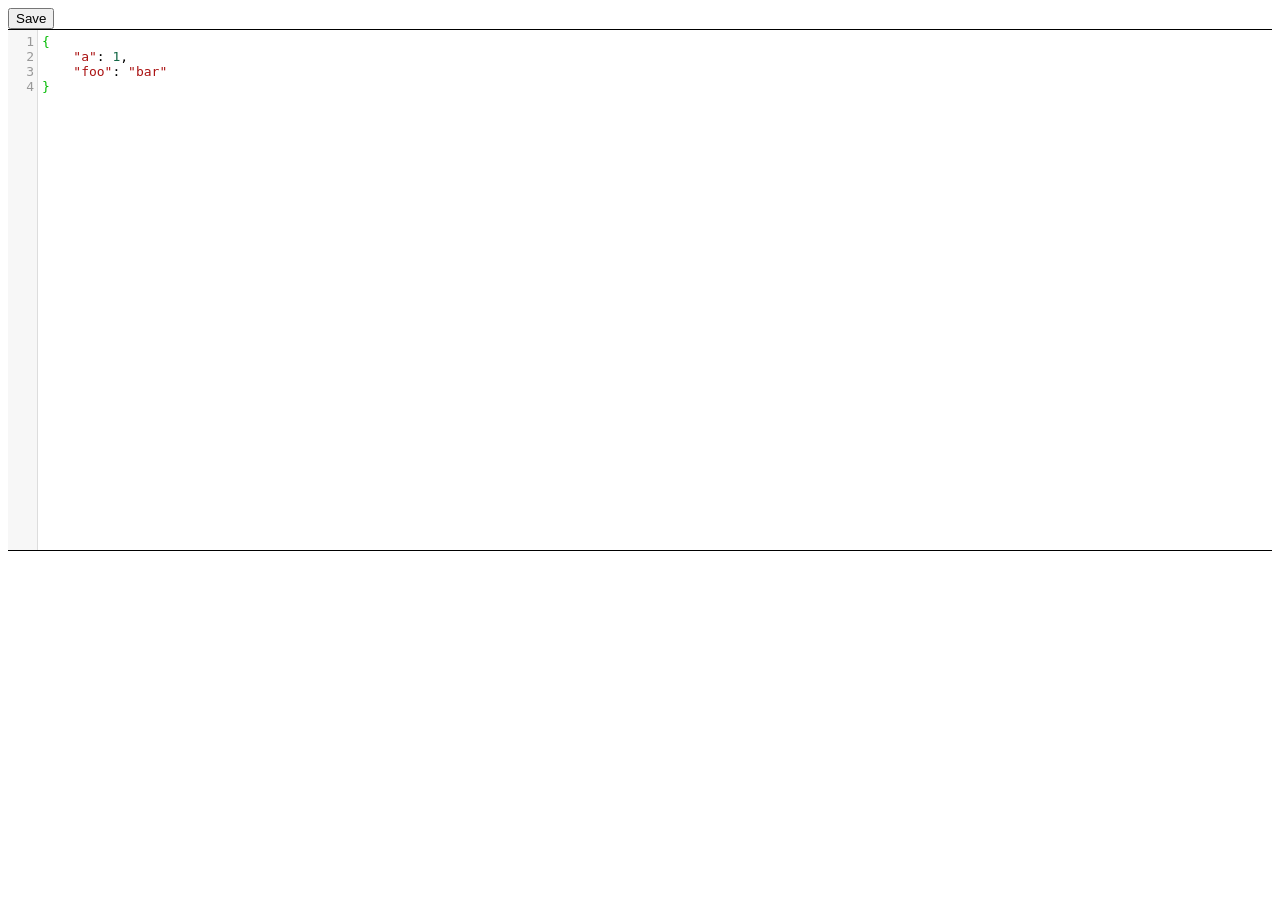
<file: appchen/client/codemirror/index.html>
<!doctype html>

<title>CodeMirror: JavaScript mode</title>
<meta charset="utf-8"/>
<link rel="stylesheet" href="lib/codemirror.css">
<script src="lib/codemirror.js"></script>
<script src="addon/edit/matchbrackets.js"></script>
<script src="mode/javascript/javascript.js"></script>
<style>
.CodeMirror {
    border-top: 1px solid black;
    border-bottom: 1px solid black;
    height:40em;
}
</style>

<body>
<form>
    <button name="save">Save</button>
    <div id="code"></div>
</form>
</body>

<script type="module">

    const editor = CodeMirror(document.getElementById('code'), {
        lineNumbers: true,
        matchBrackets: true
    });

    document.forms[0].save.onclick = function() {
        alert(editor.getValue());
    }
    
    const data = {a: 1, foo: 'bar'};
    editor.setValue(JSON.stringify(data, null, 4));
      
</script>
</file>
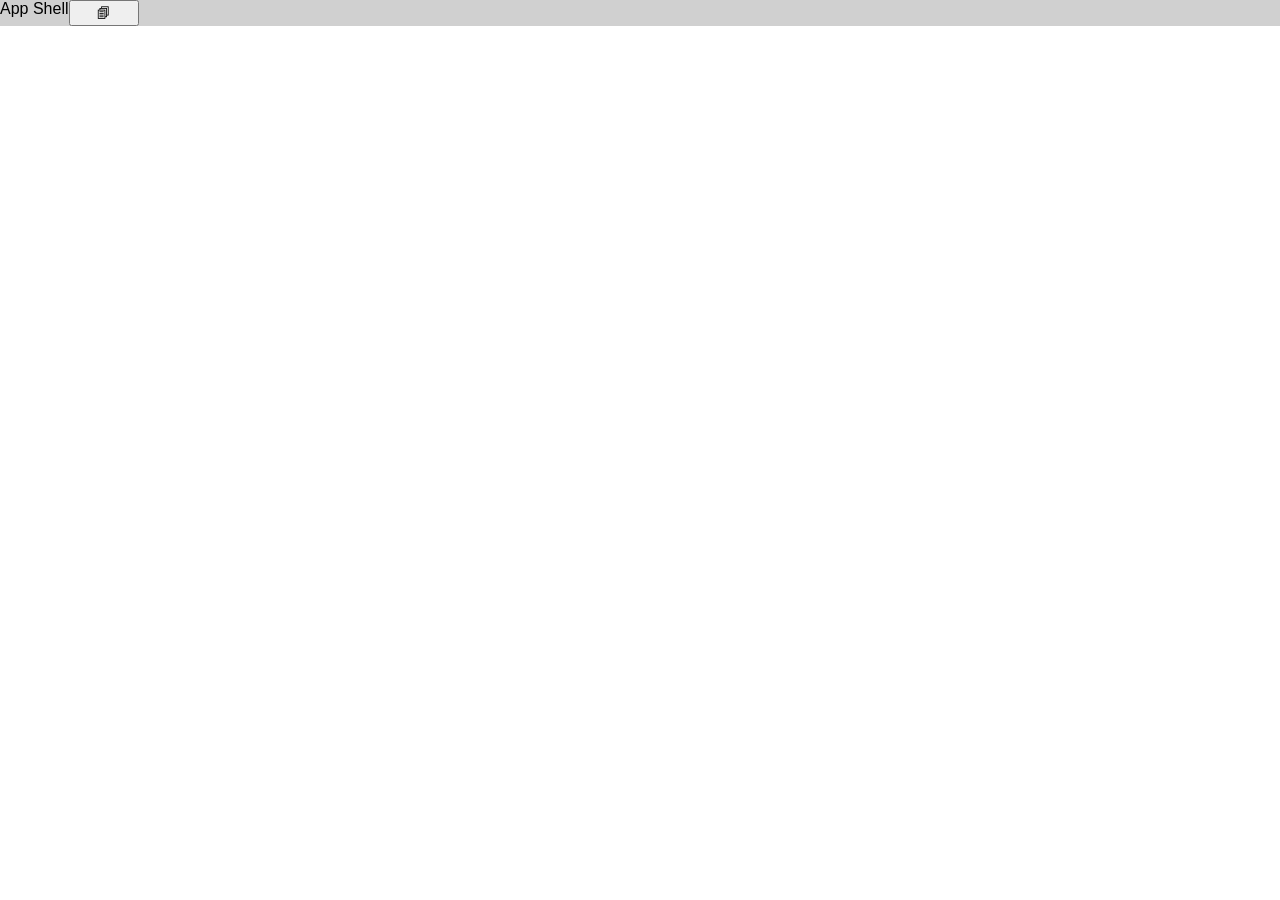
<file: appchen/web_demo/myapp.html>
<!DOCTYPE html>
<html lang="en">
<head>
    <meta charset="UTF-8">
    <title>App Shell Template</title>
    <link rel="stylesheet" href="app.css" type="text/css"/>
</head>
<body>
<header style="display: flex; height: 26px;">
    <span style="flex-grow: 0;">App Shell</span>
    <button id="showMenu" style="padding:1px 2em; flex-grow: 0;">🗐</button>
    <span style="position: relative; overflow: hidden; flex-grow: 2">
        <span id="webletsPriority"  style="position: absolute;"></span>
    </span>
    <dialog id="menu">
        <form method="dialog"></form>
    </dialog>
    <span id="status" style="flex-grow: 0;"></span>
</header>

</body>
<script type="module" src="myapp.js"></script>
</html>
</file>
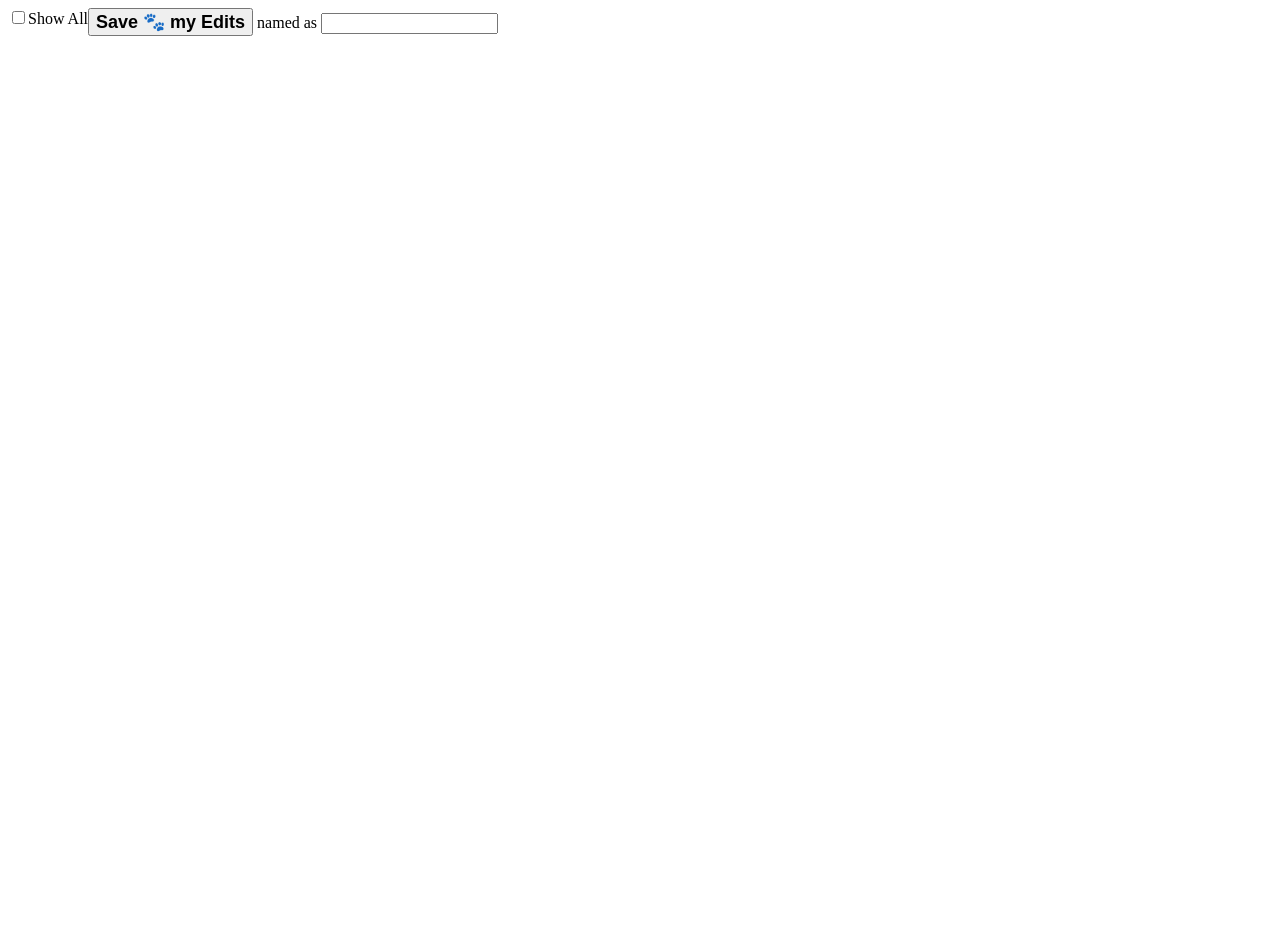
<file: appchen/weblet/editor.html>
<!doctype html>
<html style="height: 100%;" lang="en">
<title>App-Chen Weblet Editor</title>
<meta charset="utf-8"/>
<style>
    button, input[type="checkbox"] {
        font-weight: bold;
        font-size: large;
    }
</style>

<body style="height: 100%;">
<div style="height: 100%; display: flex; flex-direction: row;">
    <div style="height: 100%; display: flex; flex-direction: column;">
        <form name="displayToggleForm">
            <label><input name="showAll" type="checkbox">Show All</label>
        </form>
        <grid-chen class="weblets" style="height: 100%;"></grid-chen>
    </div>
    <div style="flex: 1;">
        <form name="saveForm">
            <button title="Save Weblet" name="save">Save 🐾 my Edits</button>
            <label>named as <input name="key"></label>
        </form>
        <div id="code" style="height: 100%;"></div>
    </div>
</div>
</body>

<script type="module">

    import "gridchen/webcomponent.js";
    import {createView} from "gridchen/matrixview.js"
    import * as io from "appchen/web_client/io.js";

    let editor = void 0;
    const styleSheet = document.createElement('style');
    styleSheet.textContent = '@import url("/appchen/web_client/codemirror/lib/codemirror.css") screen; .CodeMirror {height: 100%;}';
    document.body.appendChild(styleSheet);
    let modules = ["lib/codemirror.js", "addon/edit/matchbrackets.js", "mode/javascript/javascript.js"];
    modules = modules.map(module => '/appchen/web_client/codemirror/' + module);
    io.loadLegacyScript(modules)
        .then(() => {
            editor = window['CodeMirror'](document.getElementById('code'), {
                lineNumbers: true,
                matchBrackets: true
            });
            if (window.location.hash.substr(1)) {
                window.onhashchange(void 0);
            }
        });

    const toggleForm = document.forms['displayToggleForm'];
    toggleForm.onsubmit = (event) => event.preventDefault();
    toggleForm.showAll.onchange = displayModel;

    const saveForm = document.forms['saveForm'];
    saveForm.onsubmit = (event) => event.preventDefault();

    saveForm.save.onclick = function () {
        const key = saveForm.key.value.trim();
        if (key === '') {
            alert('Save as what? 🤡');
            return;
        }
        fetch('/appchen/weblet/' + key, {
            method: 'POST',
            headers: {'Content-Type': 'application/json; charset=utf-8'},
            body: JSON.stringify({code: editor.getValue()})
        })
            .then(io.responseToJSON)
            .then((response) => {
                console.log(JSON.stringify(response));
            })
            .catch(io.handleError);
    };

    /**
     * @param {HashChangeEvent} evt
     */
    window.onhashchange = function (evt) {
        void evt;
        io.fetchJSON('/appchen/weblet/' + window.location.hash.substr(1))
            .then(weblet => {
                saveForm.key.value = weblet.name;
                editor.setValue(weblet.code);
            });
    };

    function displayNames() {
        const schema = {title: 'Weblet Names', type: 'array', items: model.schema.items.properties.name};
        const names = Array.from(new Set(model.weblets.map(weblet => weblet['name'])));
        document.querySelector('.weblets').resetFromView(createView(schema, names));
    }

    function displayDetails() {
        document.querySelector('.weblets').resetFromView(createView(model.schema, model.weblets));
    }

    function displayModel() {
        if (toggleForm.showAll.checked) {
            displayDetails();
        } else {
            displayNames();
        }
    }

    class Model {
        constructor() {
            /** @type{object[]} */
            this.weblets = [];
            this.schema = void 0;
        }

        addWeblets(weblets) {
            weblets.forEach(weblet => {
                weblet.name = `[${weblet.name}](#${weblet.name})`;
                this.weblets.unshift(weblet);
            });
        }
    }

    const model = new Model();
    const stream = io.stream('');
    stream.subscribe({
        'weblets_state': (response) => {
            model.schema = response.schema;
            model.addWeblets(response.weblets);
            displayModel();
        }
        ,
        'weblet_upsert': (event) => {
            model.addWeblets([event]);
            displayModel();
        }
    });


</script>
</html>
</file>
<file: appchen/client/codemirror/lib/codemirror.css>
/* BASICS */

.CodeMirror {
  /* Set height, width, borders, and global font properties here */
  font-family: monospace;
  height: 300px;
  color: black;
  direction: ltr;
}

/* PADDING */

.CodeMirror-lines {
  padding: 4px 0; /* Vertical padding around content */
}
.CodeMirror pre.CodeMirror-line,
.CodeMirror pre.CodeMirror-line-like {
  padding: 0 4px; /* Horizontal padding of content */
}

.CodeMirror-scrollbar-filler, .CodeMirror-gutter-filler {
  background-color: white; /* The little square between H and V scrollbars */
}

/* GUTTER */

.CodeMirror-gutters {
  border-right: 1px solid #ddd;
  background-color: #f7f7f7;
  white-space: nowrap;
}
.CodeMirror-linenumbers {}
.CodeMirror-linenumber {
  padding: 0 3px 0 5px;
  min-width: 20px;
  text-align: right;
  color: #999;
  white-space: nowrap;
}

.CodeMirror-guttermarker { color: black; }
.CodeMirror-guttermarker-subtle { color: #999; }

/* CURSOR */

.CodeMirror-cursor {
  border-left: 1px solid black;
  border-right: none;
  width: 0;
}
/* Shown when moving in bi-directional text */
.CodeMirror div.CodeMirror-secondarycursor {
  border-left: 1px solid silver;
}
.cm-fat-cursor .CodeMirror-cursor {
  width: auto;
  border: 0 !important;
  background: #7e7;
}
.cm-fat-cursor div.CodeMirror-cursors {
  z-index: 1;
}
.cm-fat-cursor-mark {
  background-color: rgba(20, 255, 20, 0.5);
  -webkit-animation: blink 1.06s steps(1) infinite;
  -moz-animation: blink 1.06s steps(1) infinite;
  animation: blink 1.06s steps(1) infinite;
}
.cm-animate-fat-cursor {
  width: auto;
  border: 0;
  -webkit-animation: blink 1.06s steps(1) infinite;
  -moz-animation: blink 1.06s steps(1) infinite;
  animation: blink 1.06s steps(1) infinite;
  background-color: #7e7;
}
@-moz-keyframes blink {
  0% {}
  50% { background-color: transparent; }
  100% {}
}
@-webkit-keyframes blink {
  0% {}
  50% { background-color: transparent; }
  100% {}
}
@keyframes blink {
  0% {}
  50% { background-color: transparent; }
  100% {}
}

/* Can style cursor different in overwrite (non-insert) mode */
.CodeMirror-overwrite .CodeMirror-cursor {}

.cm-tab { display: inline-block; text-decoration: inherit; }

.CodeMirror-rulers {
  position: absolute;
  left: 0; right: 0; top: -50px; bottom: 0;
  overflow: hidden;
}
.CodeMirror-ruler {
  border-left: 1px solid #ccc;
  top: 0; bottom: 0;
  position: absolute;
}

/* DEFAULT THEME */

.cm-s-default .cm-header {color: blue;}
.cm-s-default .cm-quote {color: #090;}
.cm-negative {color: #d44;}
.cm-positive {color: #292;}
.cm-header, .cm-strong {font-weight: bold;}
.cm-em {font-style: italic;}
.cm-link {text-decoration: underline;}
.cm-strikethrough {text-decoration: line-through;}

.cm-s-default .cm-keyword {color: #708;}
.cm-s-default .cm-atom {color: #219;}
.cm-s-default .cm-number {color: #164;}
.cm-s-default .cm-def {color: #00f;}
.cm-s-default .cm-variable,
.cm-s-default .cm-punctuation,
.cm-s-default .cm-property,
.cm-s-default .cm-operator {}
.cm-s-default .cm-variable-2 {color: #05a;}
.cm-s-default .cm-variable-3, .cm-s-default .cm-type {color: #085;}
.cm-s-default .cm-comment {color: #a50;}
.cm-s-default .cm-string {color: #a11;}
.cm-s-default .cm-string-2 {color: #f50;}
.cm-s-default .cm-meta {color: #555;}
.cm-s-default .cm-qualifier {color: #555;}
.cm-s-default .cm-builtin {color: #30a;}
.cm-s-default .cm-bracket {color: #997;}
.cm-s-default .cm-tag {color: #170;}
.cm-s-default .cm-attribute {color: #00c;}
.cm-s-default .cm-hr {color: #999;}
.cm-s-default .cm-link {color: #00c;}

.cm-s-default .cm-error {color: #f00;}
.cm-invalidchar {color: #f00;}

.CodeMirror-composing { border-bottom: 2px solid; }

/* Default styles for common addons */

div.CodeMirror span.CodeMirror-matchingbracket {color: #0b0;}
div.CodeMirror span.CodeMirror-nonmatchingbracket {color: #a22;}
.CodeMirror-matchingtag { background: rgba(255, 150, 0, .3); }
.CodeMirror-activeline-background {background: #e8f2ff;}

/* STOP */

/* The rest of this file contains styles related to the mechanics of
   the editor. You probably shouldn't touch them. */

.CodeMirror {
  position: relative;
  overflow: hidden;
  background: white;
}

.CodeMirror-scroll {
  overflow: scroll !important; /* Things will break if this is overridden */
  /* 30px is the magic margin used to hide the element's real scrollbars */
  /* See overflow: hidden in .CodeMirror */
  margin-bottom: -30px; margin-right: -30px;
  padding-bottom: 30px;
  height: 100%;
  outline: none; /* Prevent dragging from highlighting the element */
  position: relative;
}
.CodeMirror-sizer {
  position: relative;
  border-right: 30px solid transparent;
}

/* The fake, visible scrollbars. Used to force redraw during scrolling
   before actual scrolling happens, thus preventing shaking and
   flickering artifacts. */
.CodeMirror-vscrollbar, .CodeMirror-hscrollbar, .CodeMirror-scrollbar-filler, .CodeMirror-gutter-filler {
  position: absolute;
  z-index: 6;
  display: none;
}
.CodeMirror-vscrollbar {
  right: 0; top: 0;
  overflow-x: hidden;
  overflow-y: scroll;
}
.CodeMirror-hscrollbar {
  bottom: 0; left: 0;
  overflow-y: hidden;
  overflow-x: scroll;
}
.CodeMirror-scrollbar-filler {
  right: 0; bottom: 0;
}
.CodeMirror-gutter-filler {
  left: 0; bottom: 0;
}

.CodeMirror-gutters {
  position: absolute; left: 0; top: 0;
  min-height: 100%;
  z-index: 3;
}
.CodeMirror-gutter {
  white-space: normal;
  height: 100%;
  display: inline-block;
  vertical-align: top;
  margin-bottom: -30px;
}
.CodeMirror-gutter-wrapper {
  position: absolute;
  z-index: 4;
  background: none !important;
  border: none !important;
}
.CodeMirror-gutter-background {
  position: absolute;
  top: 0; bottom: 0;
  z-index: 4;
}
.CodeMirror-gutter-elt {
  position: absolute;
  cursor: default;
  z-index: 4;
}
.CodeMirror-gutter-wrapper ::selection { background-color: transparent }
.CodeMirror-gutter-wrapper ::-moz-selection { background-color: transparent }

.CodeMirror-lines {
  cursor: text;
  min-height: 1px; /* prevents collapsing before first draw */
}
.CodeMirror pre.CodeMirror-line,
.CodeMirror pre.CodeMirror-line-like {
  /* Reset some styles that the rest of the page might have set */
  -moz-border-radius: 0; -webkit-border-radius: 0; border-radius: 0;
  border-width: 0;
  background: transparent;
  font-family: inherit;
  font-size: inherit;
  margin: 0;
  white-space: pre;
  word-wrap: normal;
  line-height: inherit;
  color: inherit;
  z-index: 2;
  position: relative;
  overflow: visible;
  -webkit-tap-highlight-color: transparent;
  -webkit-font-variant-ligatures: contextual;
  font-variant-ligatures: contextual;
}
.CodeMirror-wrap pre.CodeMirror-line,
.CodeMirror-wrap pre.CodeMirror-line-like {
  word-wrap: break-word;
  white-space: pre-wrap;
  word-break: normal;
}

.CodeMirror-linebackground {
  position: absolute;
  left: 0; right: 0; top: 0; bottom: 0;
  z-index: 0;
}

.CodeMirror-linewidget {
  position: relative;
  z-index: 2;
  padding: 0.1px; /* Force widget margins to stay inside of the container */
}

.CodeMirror-widget {}

.CodeMirror-rtl pre { direction: rtl; }

.CodeMirror-code {
  outline: none;
}

/* Force content-box sizing for the elements where we expect it */
.CodeMirror-scroll,
.CodeMirror-sizer,
.CodeMirror-gutter,
.CodeMirror-gutters,
.CodeMirror-linenumber {
  -moz-box-sizing: content-box;
  box-sizing: content-box;
}

.CodeMirror-measure {
  position: absolute;
  width: 100%;
  height: 0;
  overflow: hidden;
  visibility: hidden;
}

.CodeMirror-cursor {
  position: absolute;
  pointer-events: none;
}
.CodeMirror-measure pre { position: static; }

div.CodeMirror-cursors {
  visibility: hidden;
  position: relative;
  z-index: 3;
}
div.CodeMirror-dragcursors {
  visibility: visible;
}

.CodeMirror-focused div.CodeMirror-cursors {
  visibility: visible;
}

.CodeMirror-selected { background: #d9d9d9; }
.CodeMirror-focused .CodeMirror-selected { background: #d7d4f0; }
.CodeMirror-crosshair { cursor: crosshair; }
.CodeMirror-line::selection, .CodeMirror-line > span::selection, .CodeMirror-line > span > span::selection { background: #d7d4f0; }
.CodeMirror-line::-moz-selection, .CodeMirror-line > span::-moz-selection, .CodeMirror-line > span > span::-moz-selection { background: #d7d4f0; }

.cm-searching {
  background-color: #ffa;
  background-color: rgba(255, 255, 0, .4);
}

/* Used to force a border model for a node */
.cm-force-border { padding-right: .1px; }

@media print {
  /* Hide the cursor when printing */
  .CodeMirror div.CodeMirror-cursors {
    visibility: hidden;
  }
}

/* See issue #2901 */
.cm-tab-wrap-hack:after { content: ''; }

/* Help users use markselection to safely style text background */
span.CodeMirror-selectedtext { background: none; }
</file>
<file: appchen/web_demo/app.css>
html {
    height: 100%;
}

body {
    font-family: Arial, sans-serif;
    height: 100%;
    min-height: 100%;
    display: flex;
    flex-direction: column;
    margin: 0px;
}

section {
    margin: 1ex;
    background-color: aqua;
}

header {
    background-color: #d0d0d0;
    width: 100%;
    padding: 0;
}

.nav {
    display: inline-block;
    padding: 1ex;
    border: 1px solid black;
    margin: 0;
    width: 20ex;
    text-align: center;
}

.activeNav {
    display: inline-block;
    padding: 1ex;
    border: 1px solid black;
    margin: 0;
    width: 20ex;
    text-align: center;
    font-weight: bolder;
}

.weblet {
    display: none;
    width: 99%;
    margin: 1ex;
    flex-direction: column;
    flex: 1;
}

#menu {
    margin: 0;
    top: 1ex;
    left: 1ex;
}

.menu-opens {
    animation-name: scaleIn;
    animation-duration: 0.5s;
}

@keyframes scaleIn {
    0% {
        transform: scale(0.2)
    }
    100% {
        transform: scale(1)
    }
}
</file>
